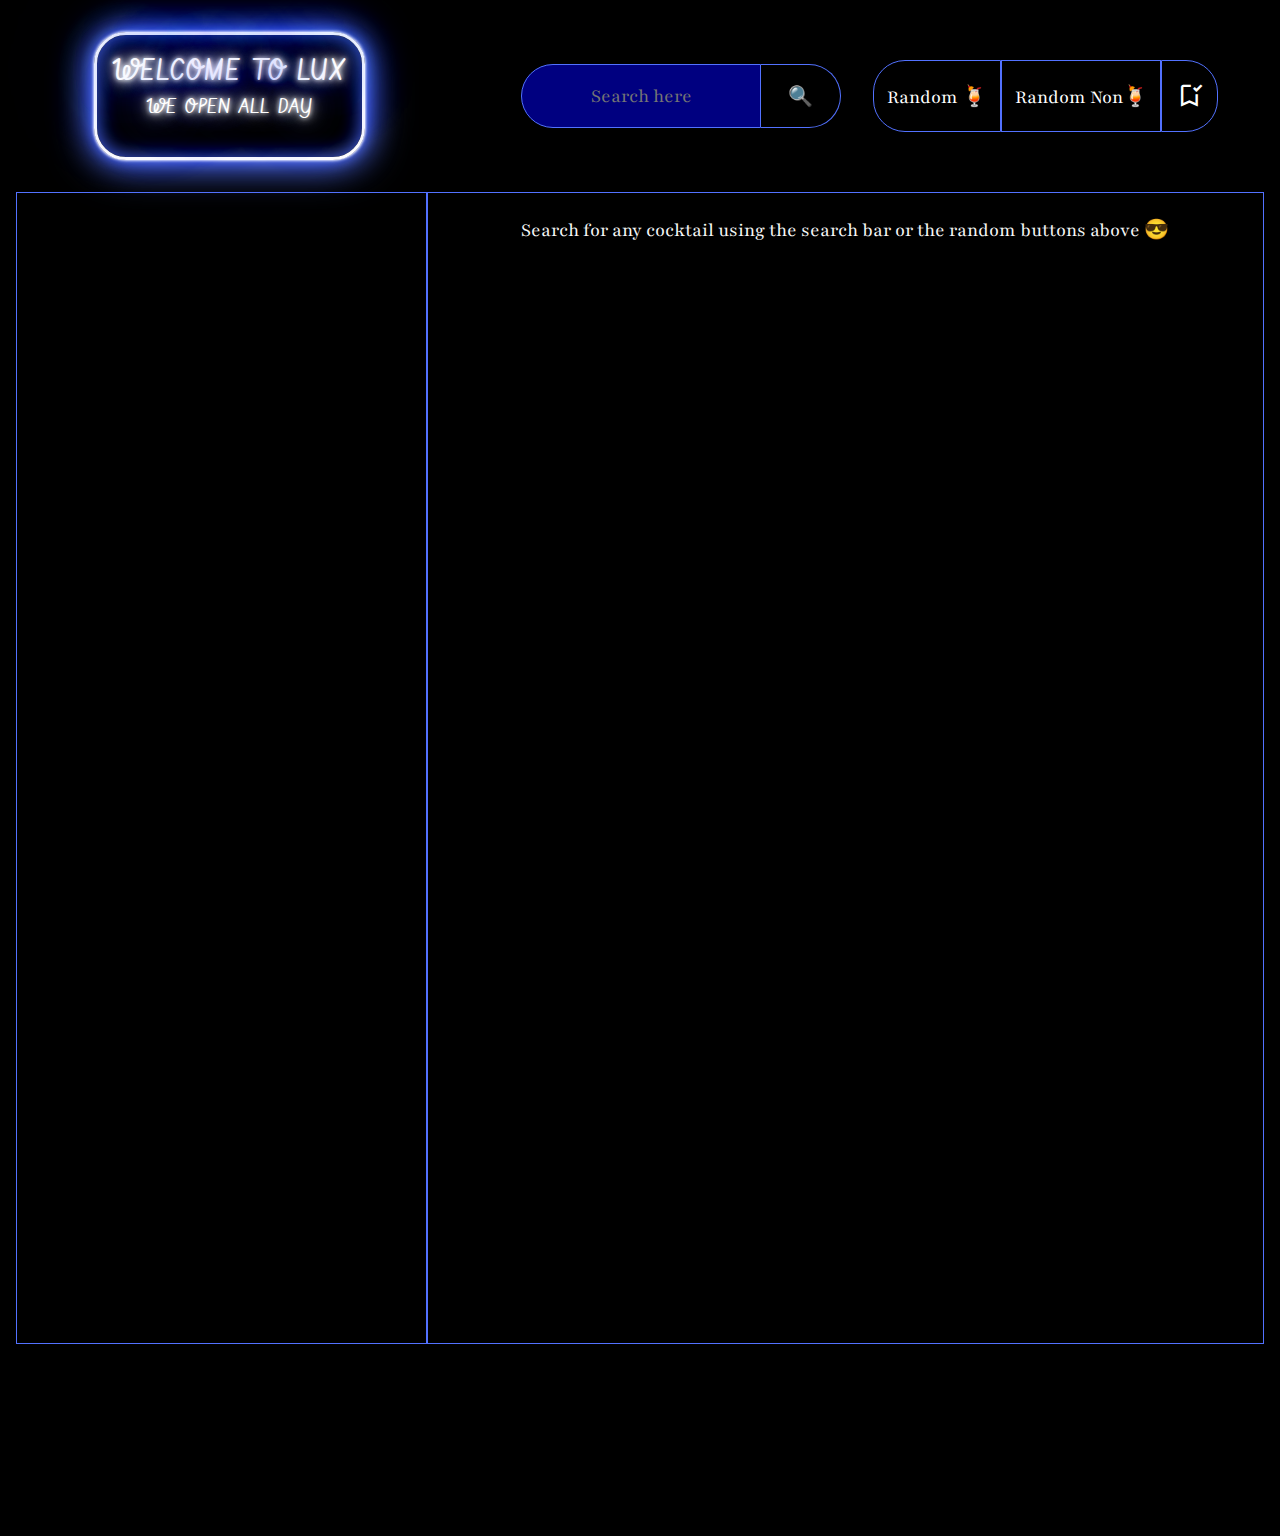
<file: index.html>
<!DOCTYPE html>
<html lang="en">
  <head>
    <meta charset="UTF-8" />
    <meta name="viewport" content="width=device-width, initial-scale=1.0" />
    <meta http-equiv="X-UA-Compatible" content="ie=edge" />
    <link rel="stylesheet" href="css/style.css" />
    <link rel="stylesheet" href="css/list.css" />
    <link rel="preconnect" href="https://fonts.googleapis.com" />
    <link rel="preconnect" href="https://fonts.gstatic.com" crossorigin />
    <link
      href="https://fonts.googleapis.com/css2?family=Playfair:wght@300&family=Vibur&display=swap"
      rel="stylesheet"
    />
    <link
      rel="stylesheet"
      href="https://fonts.googleapis.com/css2?family=Material+Symbols+Outlined:opsz,wght,FILL,GRAD@20,400,0,0"
    />
    <script defer src="js/script.js"></script>
    <title>LUX - Your Personal Bar</title>
    <!--change the icon on the website tab-->
    <link
      rel="apple-touch-icon"
      sizes="180x180"
      href="/favicon_io/apple-touch-icon.png"
    />
    <link
      rel="icon"
      type="image/png"
      sizes="32x32"
      href="/favicon_io/favicon-32x32.png"
    />
    <link
      rel="icon"
      type="image/png"
      sizes="16x16"
      href="/favicon_io/favicon-16x16.png"
    />
  </head>
  <body>
    <div class="header">
      <div class="neon-text-container">
        <h1 class="neon-text"><span class="hidden">Welcome to </span>Lux</h1>
        <h2 class="neon-text">We Open All Day</h2>
      </div>
      <div class="nav">
        <form class="search" id="cocktail_search_form">
          <input
            type="text"
            name="cocktail"
            id="cocktail"
            placeholder="Search here"
          />
          <!-- <button class="search_btn" type="submit">Search</button> -->
          <button class="search_btn" type="submit">🔍</button>
        </form>
        <!-- <button class="btn_cocktail">Random Alcoholic Cocktail</button>
        <button class="btn_non_alcoholic">Random Nonalcoholic Cocktail</button>
        <button class="bookmarked">Bookmarked</button> -->
        <!-- <button class="clear">Clear</button> -->
        <ul class="random__btns">
          <li class="random__btn">
            <a href="#" class="btn_cocktail">Random 🍹</a>
          </li>
          <li class="random__btn">
            <a href="#" class="btn_non_alcoholic">Random Non🍹</a>
          </li>
          <li class="random__btn">
            <a href="#" class="bookmarked">
              <span class="material-symbols-outlined bookmarked-icon-nav">
                bookmark_added
              </span>
            </a>
          </li>
        </ul>
        <!-- <button class="btn_cocktail">Random 🍹</button>
        <button class="btn_non_alcoholic">Random non🍹</button>
        <button class="bookmarked">
          <span class="material-symbols-outlined bookmarked-icon-nav"> bookmark_added </span>
        </button> -->
      </div>
    </div>
    <div class="search_result_container custom-scroll">
      <ul class="search_list">
        <!--the search result will appear here-->
      </ul>
    </div>
    <div class="container">
      <div class="greeting_text">
        Search for any cocktail using the search bar or the random buttons above
        😎
      </div>
      <div class="close_btn close_btn_inactive">X</div>
      <div
        class="bookmarked_content_container bookmarked_content_container_inactive"
      >
        <ul class="bookmark_list">
          <!-- the bookmarked drinks will appear here -->
        </ul>
      </div>
      <div class="cocktails">
        <!-- Cocktail info will appear here-->
      </div>
    </div>
  </body>
</html>
</file>
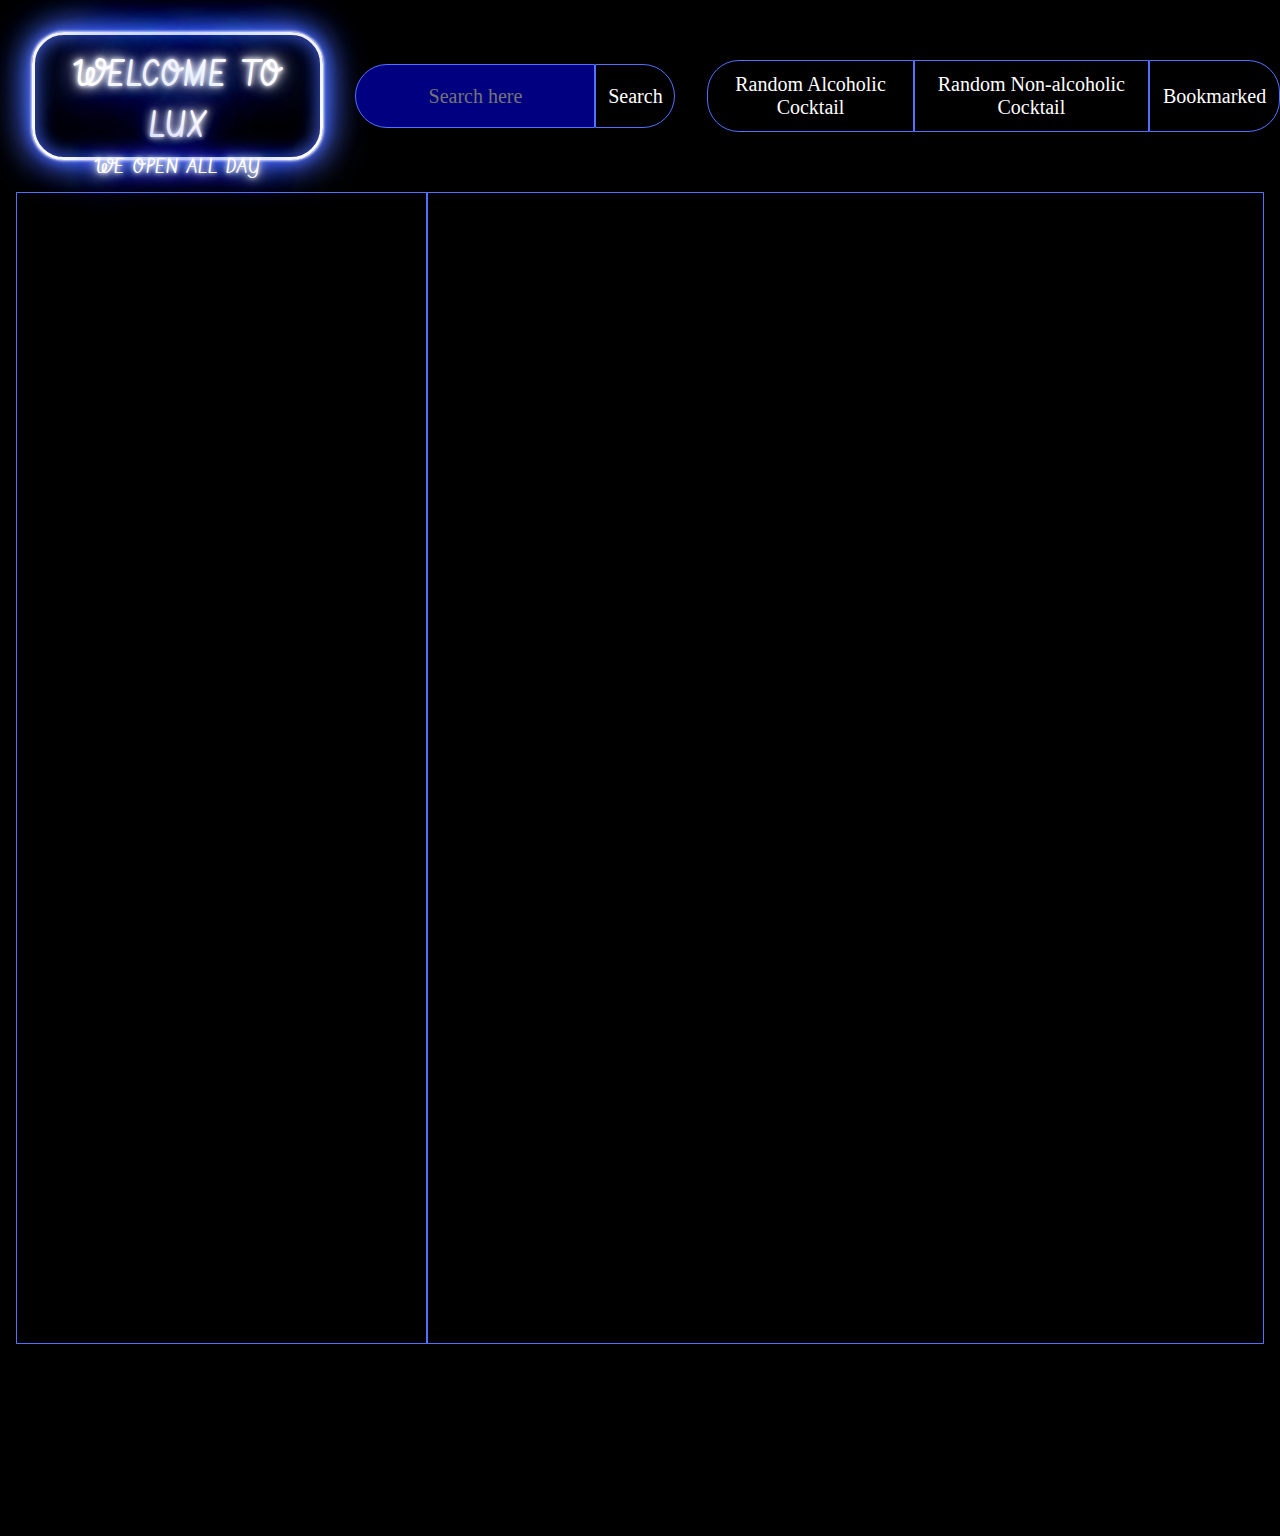
<file: cocktail.html>
<!DOCTYPE html>
<html lang="en">
  <head>
    <meta charset="UTF-8" />
    <meta name="viewport" content="width=device-width, initial-scale=1.0" />
    <meta http-equiv="X-UA-Compatible" content="ie=edge" />
    <link rel="stylesheet" href="style.css" />
    <link rel="preconnect" href="https://fonts.googleapis.com" />
    <link rel="preconnect" href="https://fonts.gstatic.com" crossorigin />
    <link
      href="https://fonts.googleapis.com/css2?family=Vibur&display=swap"
      rel="stylesheet"
    />
    <link
      rel="stylesheet"
      href="https://fonts.googleapis.com/css2?family=Material+Symbols+Outlined:opsz,wght,FILL,GRAD@20..48,100..700,0..1,-50..200"
    />
    <link rel="stylesheet" href="list.css" />
    <script defer type="module" src="cocktail.js"></script>
    <title>LUX // Your Personal Bar</title>
  </head>
  <body>
    <div class="header">
      <div class="neon-text-container">
        <h1 class="neon-text">Welcome to Lux</h1>
        <h2 class="neon-text">We Open All Day</h2>
      </div>
      <div class="nav">
        <form class="search" id="cocktail_search_form">
          <input
            type="text"
            name="cocktail"
            id="cocktail"
            placeholder="Search here"
          />
          <button class="search_btn" type="submit">Search</button>
        </form>
        <button class="btn_cocktail">Random Alcoholic Cocktail</button>
        <button class="btn_non_alcoholic">Random Non-alcoholic Cocktail</button>
        <button class="bookmarked">Bookmarked</button>
        <!-- <button class="clear">Clear</button> -->
      </div>
    </div>
    <div class="search_result_container custom-scroll">
      <ul class="search_list">
        <!--the search result will appear here-->
      </ul>
    </div>
    <div class="container">
      <div class="close_btn close_btn_inactive">X</div>
      <div
        class="bookmarked_content_container bookmarked_content_container_inactive"
      >
        <ul class="bookmark_list">
          <!-- the bookmarked drinks will appear here -->
        </ul>
      </div>
      <div class="cocktails">
        <!-- Cocktail info will appear here-->
      </div>
    </div>
  </body>
</html>
</file>
<file: css/style.css>
* {
  margin: 0;
  padding: 0;
  box-sizing: border-box;
}

html {
  box-sizing: border-box;
}

body {
  font-family: "Playfair", serif !important;
  color: #f7f7f7;
  min-height: 100vh;
  display: grid;
  grid-template-columns: 1fr 2fr;
  grid-template-rows: repeat(8, 1fr);
  background-color: #000;
}
.greeting_text {
  text-align: center;
  margin: 1.5rem;
  font-size: 1.25rem;
}
.material-symbols-outlined {
  font-size: 1.8rem !important;
}
.container {
  display: flex;
  flex-flow: column;
  align-items: center;
  grid-column: 2 / 2;
  grid-row: 2 / 8;
  border: #5271ff 0.1rem solid;
  border-collapse: collapse;
  margin-right: 1rem;
  background-image: url("https://cdn.pixabay.com/photo/2017/02/12/12/42/wall-2059909_640.png");
}

.header {
  display: flex;
  justify-content: space-around;
  grid-column: 1 / 3;
  grid-row: 1 / 2;
}
.search_result_container {
  display: flex;
  grid-column: 1 / 2;
  grid-row: 2 / 8;
  height: 72rem; /* make this responsive! */
  width: auto;
  border: #5271ff 0.1rem solid;
  border-collapse: collapse;
  margin-left: 1rem;
  background-image: url("https://cdn.pixabay.com/photo/2017/02/12/12/42/wall-2059909_640.png");
  overflow: auto;
}

.custom-scroll::-webkit-scrollbar {
  width: 1.2rem;
}

.custom-scroll::-webkit-scrollbar-track {
  background: #000;
}

.custom-scroll::-webkit-scrollbar-thumb {
  background: #5271ff;
}

.search {
  display: flex;
  align-items: center;
}

.search_btn {
  cursor: pointer;
  height: 4rem;
  width: 5rem;
  margin-right: 2rem;
  color: white;
  background-color: black;
  font-family: cursive;
  font-size: 1.25rem;
  border-top-right-radius: 2rem;
  border-bottom-right-radius: 2rem;
  border: #5271ff 0.1rem solid;
  border-left: 0;
  border-collapse: collapse;
}

input {
  height: 4rem;
  width: 15rem;
  border-top-left-radius: 2rem;
  border-bottom-left-radius: 2rem;
  background-color: navy;
  border: #5271ff 0.1rem solid;
  color: #f7f7f7;
  font-size: 1.25rem;
  font-family: cursive;
  text-align: center;
}
.search_btn,
input {
  font-family: "Playfair", serif !important;
}

.neon-text-container {
  display: flex;
  justify-content: flex-start;
  height: 8rem; /* make this responsive! */
  width: auto;
  flex-direction: column;
  border: 0.2rem solid #fff;
  margin: 2rem;
  border-radius: 2rem;
  padding: 1em;
  box-shadow: 0 0 0.2rem #fff, 0 0 0.2rem #fff, 0 0 2rem #5271ff,
    0 0 0.8rem #5271ff, 0 0 2.8rem #5271ff, inset 0 0 1.3rem #5271ff;
}

h1,
h2 {
  font-family: "Vibur", cursive;
  text-transform: uppercase;
  text-align: center;
  font-weight: 400;
}

h1 {
  font-size: 1.8rem;
}

h2 {
  font-size: 1.25rem;
}

.neon-text {
  color: #fff;
  text-shadow: 0 0 4px #fff, 0 0 10px #fff, 0 0 18px #fff, 0 0 38px #5271ff,
    0 0 73px #5271ff, 0 0 80px #5271ff, 0 0 94px #5271ff, 0 0 140px #5271ff;
}

.nav {
  display: flex;
}

li {
  list-style: none;
}
.ingredient-item {
  padding: 0.2rem;
}

.cocktails {
  display: flex;
  font-size: 2rem;
  opacity: 0;
  transition: opacity 1s;
  background-image: url("https://cdn.pixabay.com/photo/2017/02/12/12/42/wall-2059909_640.png");
  overflow: auto;
  width: 90%;
  margin: 0 auto;
}

.cocktail {
  background-color: #000;
  font-size: 1.25rem;
  width: 90%;
  border-radius: 0.7rem;
}

.cocktail__img {
  width: 15rem;
  height: 15rem;
  padding-left: 2.5rem;
  object-fit: cover;
  background-color: #eee;
  border-radius: 0.7rem;
  margin-top: 0.5rem;
}

.cocktail__data {
  padding: 1rem;
}

.cocktail__name {
  font-size: 2rem;
  margin-bottom: 0.7rem;
  text-transform: uppercase;
}

.cocktail__type {
  /* font-family: cursive; */
  font-size: 1.25rem;
  margin-bottom: 1.5rem;
  text-transform: uppercase;
  color: #888;
}

.cocktail__row:not(:last-child) {
  margin-bottom: 0.8rem;
}

.instruction-content,
.cocktail__data li {
  font-size: 1.25rem;
  margin-left: 2rem;
}

p {
  line-height: 2rem;
}

.cocktail__row span {
  display: inline-block;
  margin-right: 2rem;
  margin-top: 0.5rem;
  font-size: 1.5rem;
  font-weight: 600;
}

.btn_cocktail:hover,
.btn_non_alcoholic:hover,
.bookmarked:hover,
.search_btn:hover {
  background-color: #5271ff;
}

.btn_cocktail {
  border-top-left-radius: 2rem;
  border-bottom-left-radius: 2rem;
}
.cocktail_illustration {
  display: flex;
}

.bookmarked {
  border-top-right-radius: 2rem;
  border-bottom-right-radius: 2rem;
  margin-right: 1rem;
}

.bookmark_btn {
  margin: 0 0 1rem 1rem;
  display: flex;
  color: white;
  background-color: #000;
  text-decoration: none;
  border: 0.1rem solid #5271ff;
  padding: 0.25rem;
  border-radius: 2rem;
  cursor: pointer;
}

.added {
  color: #000;
  background-color: white;
}

.bookmark_btn:hover {
  background-color: #f7f7f7;
  color: #000;
}

.btn_cocktail,
.btn_non_alcoholic,
.btn_alcoholic,
.bookmarked {
  font-family: "Playfair", serif !important;
  display: flex;
  justify-content: center;
  align-items: center;
  height: 4.5rem;
  font-family: cursive;
  border: #5271ff 0.1rem solid;
  background-color: #000;
  font-size: 1.25rem;
  padding: 0.5rem 0.8rem;
  border-collapse: collapse;
  color: white;
  cursor: pointer;
  margin: auto;
}

.random__btns {
  display: flex;
  justify-content: center;
  align-items: center;
}

.random__btn a {
  text-decoration: none;
}

/* the browser's(aka html) default font-size is 16px, rem is a relative value,
10rem means 160px, when scaling it is recommended to set html's font-size using "%" */

/* However, em is dependent on the font-size of the nearest parent */
@media (max-width: 1000px) {
  html {
    font-size: 80%;
  }

  .neon-text-container {
    height: 8rem !important;
    width: auto;
  }

  .search_result_container,
  .container {
    width: auto;
  }
}

@media only screen and (max-width: 800px) {
  html {
    font-size: 65%;
    margin: 0;
    padding: 0;
  }

  .btn_non_alcoholic,
  .btn_cocktail,
  .bookmarked {
    max-height: 4rem;
    max-width: 7rem;
  }

  input {
    max-height: 4rem;
    max-width: 9rem;
  }
  .container,
  .search_result_container {
    margin: 0;
  }
  .search_btn {
    max-height: 4rem;
    max-width: 3rem;
    margin-right: 0.5rem;
  }

  /*.cocktails {
     max-width: 24rem; 
    width: 90%;
    margin: 0 auto;
  }*/

  .neon-text-container {
    max-height: 6rem;
  }
  h2 {
    display: none;
  }
  .bookmarked-icon-nav {
    padding: 0;
  }
}

@media screen and (max-width: 370px) {
  html {
    font-size: 62.5% !important;
    margin: 0;
    padding: 0;
  }
  .cocktails {
    max-width: 19rem;
  }
  input {
    max-width: 5rem;
  }
  .random__btn {
    max-width: 5.5rem;
  }
  .hidden {
    display: none;
  }
  .neon-text-container {
    /* border-radius: 0%; */
    padding: 0.5rem 1.5rem;
  }
  h1 {
    margin-top: 1rem;
  }
}
</file>
<file: css/list.css>
.close_btn_active {
  font-family: "Courier New", Courier, monospace;
  color: white;
  background-color: #5271ff;
  height: 2rem;
  width: 2rem;
  border-radius: 50%;
  padding: 0.6rem;
  position: absolute;
  right: 1.5rem;
  cursor: pointer;
  z-index: 10;
}

.close_btn_active:hover {
  background-color: rgb(41, 41, 133);
}

.bookmarked_content_container_inactive,
.close_btn_inactive {
  display: none;
}

.bookmarked_content_container_active {
  position: absolute;
  right: 3rem;
  display: flex;
  flex-direction: column;
  background-color: black;
  color: white;
  border: #5271ff 0.1rem solid;
  width: 23rem;
  border-radius: 0.7rem;
}

.bookmark_list {
  margin: 0;
}

.bookmark_item_img {
  width: 2rem;
  height: auto;
  border-radius: 30%;
}

/* .bookmark_item,
.list_item {
  list-style: none;
} */

.bookmark_item:hover,
.list_item:hover {
  border: #5271ff 0.1rem solid;
  border-left: 0;
  border-right: 0;
}

.bookmark_item div {
  color: white;
  padding: 0.3rem;
  font-size: 1.2rem;
  text-decoration: none;
  cursor: pointer;
}

.list_item_img {
  width: 3rem;
  height: auto;
  border-radius: 30%;
  margin-right: 1rem;
}
.list_item {
  display: flex;
  flex-direction: column;
  padding: 2rem 3rem;
  font-size: 1.2rem;
  cursor: pointer;
}
</file>
<file: style.css>
* {
  margin: 0;
  padding: 0;
  box-sizing: inherit;
}

/* the browser's(aka html) default font-size is 16px, rem is a relative value,
10rem means 160px, when scaling it is recommended to set html's font-size using "%" */

/* However, em is dependent on the font-size of the nearest parent */
@media (max-width: 1000px) {
  html {
    font-size: 62.5%;
  }

  .neon-text-container {
    height: 10rem !important;
    width: auto;
  }
}

@media only screen and (max-width: 600px) {
  html {
    font-size: 25%;
    margin: 0;
    padding: 0;
  }
  /* .btn-non-alcoholic, */
  .btn_cocktail,
  .bookmarked {
    height: 13rem !important;
    width: 17rem;
  }

  .btn_non_alcoholic {
    display: none !important;
  }
  input {
    width: 12rem !important;
    height: 11rem !important;
  }
  .search_btn {
    height: 11rem !important;
    width: auto !important;
  }
  .cocktails {
    width: 75%;
  }

  .neon-text-container {
    height: 9rem !important;
    margin: auto !important;
  }
  h2 {
    display: none;
  }

  .search_result_container,
  .container {
    height: 90rem !important;
    width: auto;
  }
}

html {
  box-sizing: border-box;
}

body {
  font-family: cursive;
  color: #f7f7f7;
  min-height: 100vh;
  display: grid;
  grid-template-columns: 1fr 2fr;
  grid-template-rows: repeat(8, 1fr);
  background-color: #000;
  /* background-image: url("https://cdn.pixabay.com/photo/2017/02/12/12/42/wall-2059909_640.png"); */
}

.container {
  display: flex;
  flex-flow: column;
  align-items: center;
  grid-column: 2 / 2;
  grid-row: 2 / 8;
  border: #5271ff 0.1rem solid;
  /* border-top: 0; */
  border-collapse: collapse;
  margin-right: 1rem;
  background-image: url("https://cdn.pixabay.com/photo/2017/02/12/12/42/wall-2059909_640.png");
}

.header {
  display: flex;
  justify-content: space-around;
  grid-column: 1 / 3;
  grid-row: 1 / 2;
}
.search_result_container {
  display: flex;
  grid-column: 1 / 2;
  grid-row: 2 / 8;
  height: 72rem; /* make this responsive! */
  width: auto;
  border: #5271ff 0.1rem solid;
  border-collapse: collapse;
  margin-left: 1rem;
  overflow: scroll;
  background-image: url("https://cdn.pixabay.com/photo/2017/02/12/12/42/wall-2059909_640.png");
}

.custom-scroll::-webkit-scrollbar {
  width: 1.2rem;
}

.custom-scroll::-webkit-scrollbar-track {
  background: #000;
}

.custom-scroll::-webkit-scrollbar-thumb {
  background: #5271ff;
}

.search {
  display: flex;
  align-items: center;
}

.search_btn {
  cursor: pointer;
  height: 4rem;
  width: 5rem;
  margin-right: 2rem;
  color: white;
  background-color: black;
  font-family: cursive;
  font-size: 1.25rem;
  border-top-right-radius: 2rem;
  border-bottom-right-radius: 2rem;
  border: #5271ff 0.1rem solid;
  border-collapse: collapse;
}

input {
  height: 4rem;
  width: 15rem;
  border-top-left-radius: 2rem;
  border-bottom-left-radius: 2rem;
  background-color: navy;
  border: #5271ff 0.1rem solid;
  border-collapse: collapse;
  color: #f7f7f7;
  font-size: 1.25rem;
  font-family: cursive;
  text-align: center;
}

.neon-text-container {
  display: flex;
  justify-content: flex-start;
  height: 8rem; /* make this responsive! */
  width: auto;
  flex-direction: column;
  border: 0.2rem solid #fff;
  margin: 2rem;
  border-radius: 2rem;
  padding: 1em;
  box-shadow: 0 0 0.2rem #fff, 0 0 0.2rem #fff, 0 0 2rem #5271ff,
    0 0 0.8rem #5271ff, 0 0 2.8rem #5271ff, inset 0 0 1.3rem #5271ff;
}

h1,
h2 {
  font-family: "Vibur", cursive;
  text-transform: uppercase;
  text-align: center;
  font-weight: 400;
}

h1 {
  font-size: 2.2rem;
}

h2 {
  font-size: 1.25rem;
}

.neon-text {
  color: #fff;
  text-shadow: 0 0 4px #fff, 0 0 10px #fff, 0 0 18px #fff, 0 0 38px #5271ff,
    0 0 73px #5271ff, 0 0 80px #5271ff, 0 0 94px #5271ff, 0 0 140px #5271ff;
}

.nav {
  display: flex;
}

li {
  list-style: none;
}
.ingredient-item {
  padding: 0.2rem;
}

/* .recipes, */
.cocktails {
  display: flex;
  font-size: 2rem;
  /*opacity: 0;
 transition: opacity 1s; */
  background-image: url("https://cdn.pixabay.com/photo/2017/02/12/12/42/wall-2059909_640.png");
}

/* .recipe, */
.cocktail {
  background-color: #000;
  font-size: 1.25rem;
  width: 50rem;
  border-radius: 0.7rem;
}

/* .recipe__img, */
.cocktail__img {
  width: 15rem;
  height: 15rem;
  padding-left: 2.5rem;
  object-fit: cover;
  background-color: #eee;
  border-radius: 0.7rem;
  margin-top: 0.5rem;
}

/* .recipe__data, */
.cocktail__data {
  padding: 1rem;
}

/* .recipe__name, */
.cocktail__name {
  font-size: 2rem;
  margin-bottom: 0.7rem;
  text-transform: uppercase;
}

/* .recipe__region, */
.cocktail__type {
  /* font-family: cursive; */
  font-size: 1.25rem;
  margin-bottom: 1.5rem;
  text-transform: uppercase;
  color: #888;
}

/* .recipe__row:not(:last-child), */
.cocktail__row:not(:last-child) {
  margin-bottom: 0.8rem;
}

.instruction-content,
.cocktail__data li {
  font-size: 1.25rem;
  margin-left: 2rem;
}

p {
  line-height: 2rem;
}

.recipe__row span,
.cocktail__row span {
  display: inline-block;
  margin-right: 2rem;
  margin-top: 0.5rem;
  font-size: 1.5rem;
  font-weight: 600;
}

.btn_cocktail:hover,
.btn_non_alcoholic:hover,
.bookmarked:hover,
.search_btn:hover {
  background-color: #5271ff;
}

.btn_cocktail {
  border-top-left-radius: 2rem;
  border-bottom-left-radius: 2rem;
}
.cocktail_illustration {
  display: flex;
}

.bookmarked {
  border-top-right-radius: 2rem;
  border-bottom-right-radius: 2rem;
  margin-right: 1rem;
}

.bookmark_btn {
  margin: 0 0 1rem 1rem;
  display: flex;
  color: white;
  background-color: #000;
  text-decoration: none;
  border: 0.1rem solid #5271ff;
  padding: 0.25rem;
  border-radius: 2rem;
  cursor: pointer;
}

.added {
  color: #000 !important;
  background-color: white !important;
}

.bookmark_btn:hover {
  background-color: #f7f7f7;
  color: #000;
}

/* .btn-recipe, */
.btn_cocktail,
.btn_non_alcoholic,
.btn_alcoholic,
.bookmarked {
  display: flex;
  justify-content: center;
  align-items: center;
  height: 4.5rem;
  font-family: cursive;
  border: #5271ff 0.1rem solid;
  background-color: #000;
  font-size: 1.25rem;
  padding: 0.5rem 0.8rem;
  border-collapse: collapse;
  color: white;
  cursor: pointer;
  margin: auto;
}
</file>
<file: list.css>
body {
  font-family: cursive;
}

.close_btn_active {
  font-family: "Courier New", Courier, monospace;
  color: white;
  background-color: #5271ff;
  height: 2rem;
  width: 2rem;
  border-radius: 50%;
  padding: 0.6rem;
  position: absolute;
  right: 1.5rem;
  cursor: pointer;
  z-index: 10;
}

.close_btn_active:hover {
  background-color: rgb(41, 41, 133);
}

.bookmarked_content_container_inactive,
.close_btn_inactive {
  display: none;
}

.bookmarked_content_container_active {
  position: absolute;
  right: 3rem;
  display: flex;
  flex-direction: column;
  background-color: black;
  color: white;
  border: #5271ff 0.1rem solid;
  width: 23rem;
  border-radius: 0.7rem;
}

.bookmark_list {
  margin: 0;
}

.bookmark_item_img {
  width: 2rem;
  height: auto;
  border-radius: 30%;
}

/* .bookmark_item,
.list_item {
  list-style: none;
} */

.bookmark_item:hover,
.list_item:hover {
  border: #5271ff 0.1rem solid;
  border-left: 0;
  border-right: 0;
}

.bookmark_item div {
  color: white;
  padding: 0.3rem;
  font-size: 1.2rem;
  text-decoration: none;
  cursor: pointer;
}

.list_item_img {
  width: 3rem;
  height: auto;
  border-radius: 30%;
  margin-right: 1rem;
}
.list_item {
  display: flex;
  flex-direction: column;
  padding: 2rem 3rem;
  font-size: 1.2rem;
  cursor: pointer;
}
</file>
